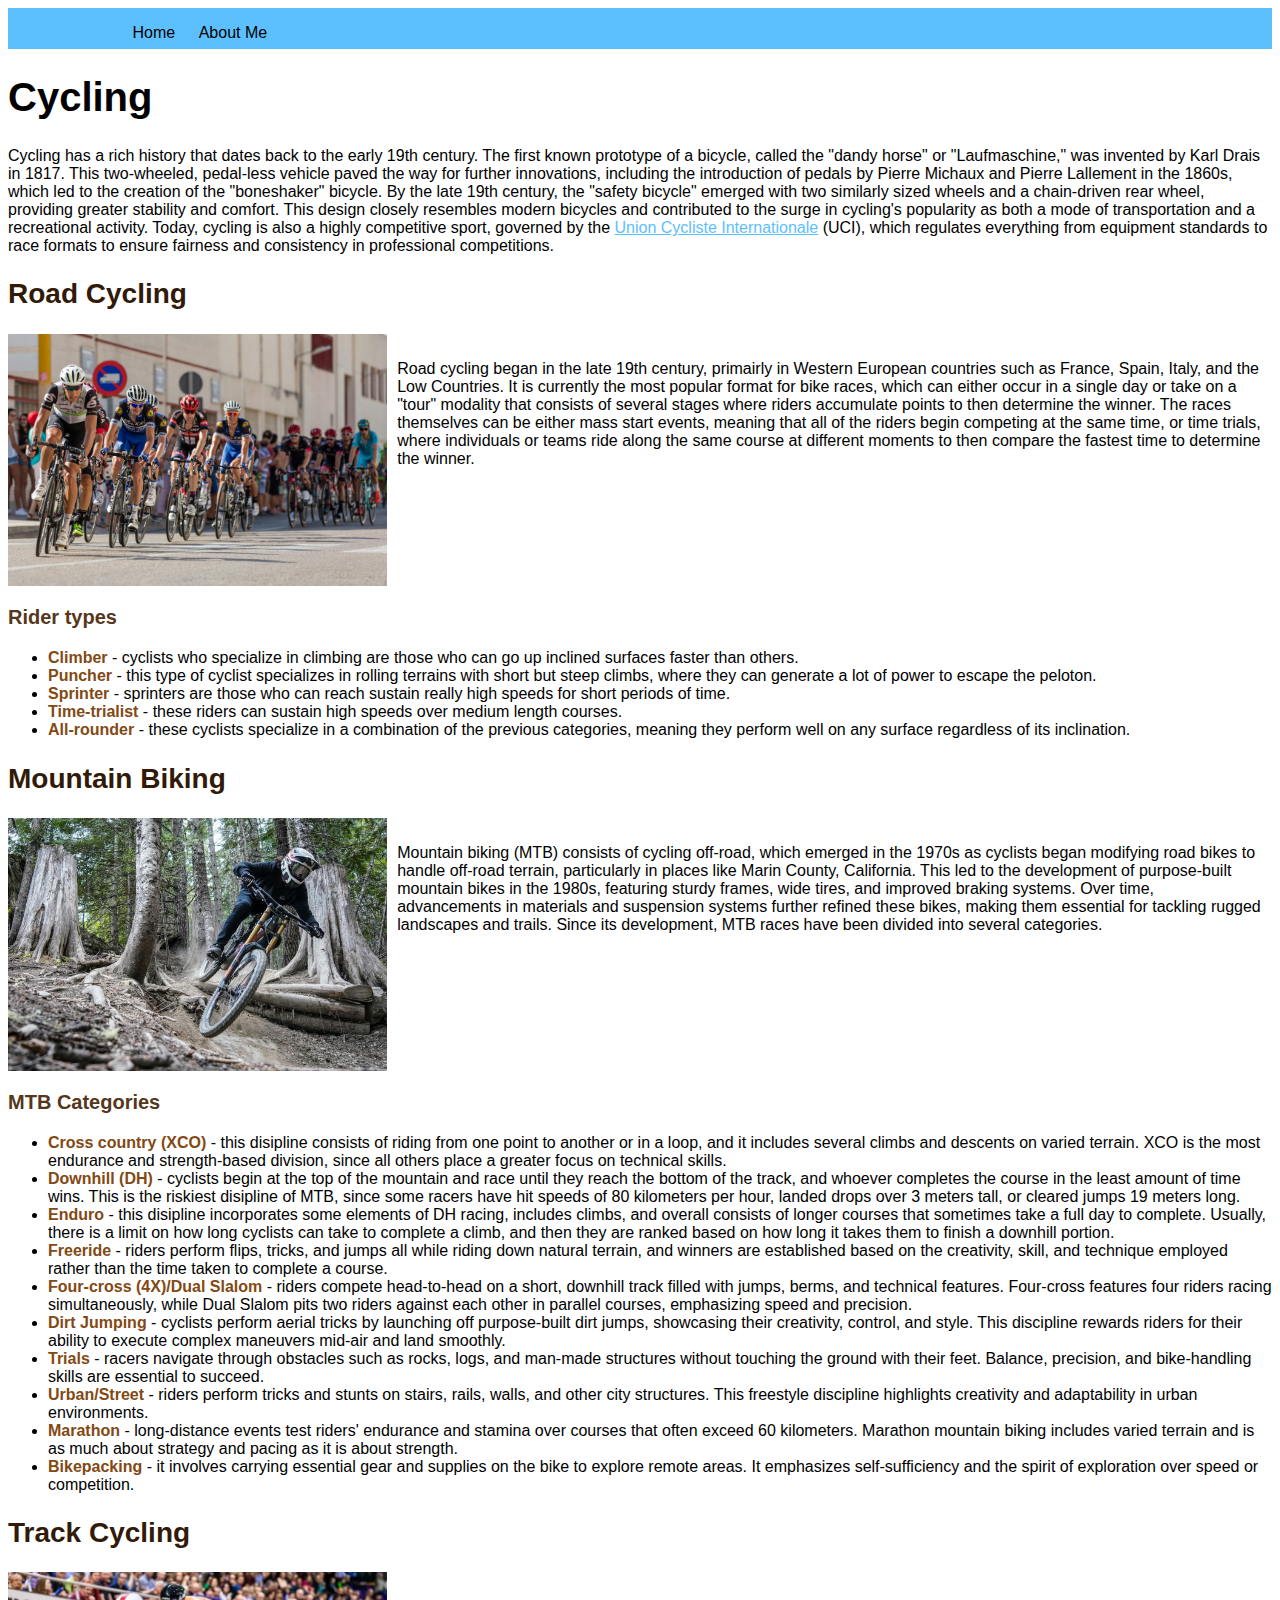
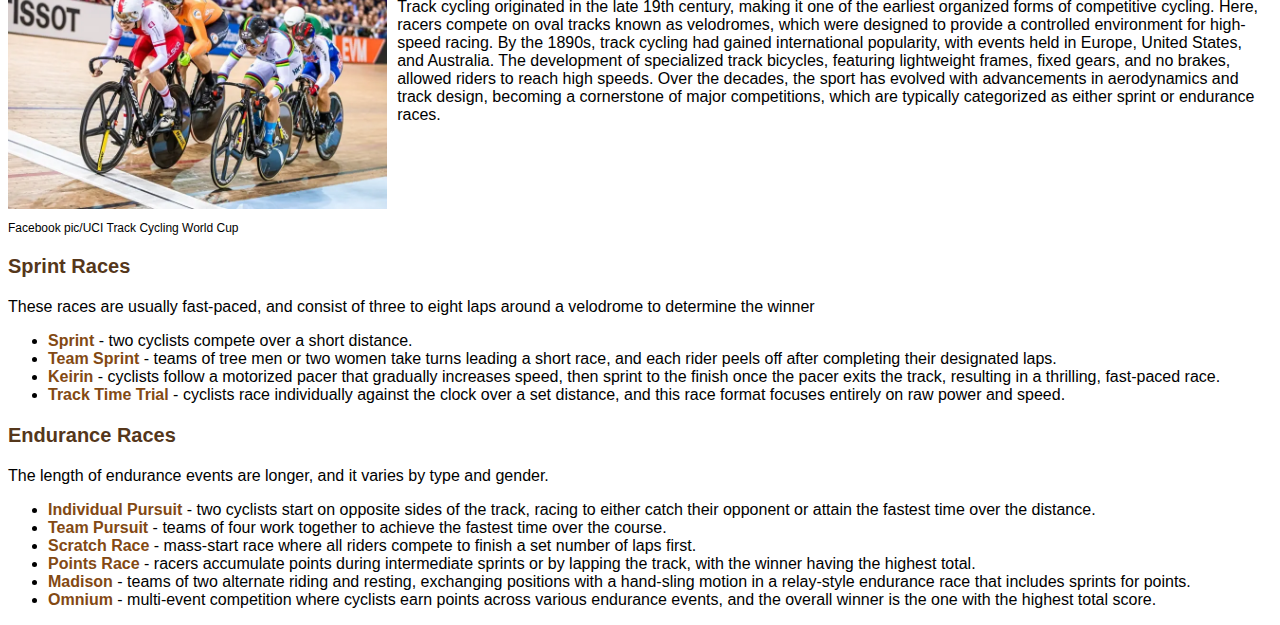
<file: index.html>
<!DOCTYPE html>
<html lang="en">
<head>
    <!-- Google icons -->
    <link rel="stylesheet" href="https://fonts.googleapis.com/icon?family=Material+Icons">
    <meta charset="UTF-8">
    <meta name="viewport" content="width=device-width, initial-scale=1.0">
    <!-- Page title -->
    <title>Cycling</title>
    <!-- Favicon -->
    <link rel="icon" type="image/x-icon" href="bikeFavicon.png">
    <!-- CSS Link -->
    <link rel="stylesheet" href="styles.css">
</head>
<body>
    <!-- Navigation bar -->
    <header>
    <div class="navbar">
        <!-- House icon with link to home -->
        <a class="active" href = "#"> <i class="material-icons" aria-label="House icon">house</i> Home</a>
        <a class="inactive" href="aboutMeCycling.html">About Me</a>
     </div>
    </header>
    <!-- Website content -->
    <main> 
        <section> 
            <h1>Cycling</h1>
            <p>Cycling has a rich history that dates back to the early 19th century. The first known prototype of a bicycle, called the "dandy horse" or "Laufmaschine," was invented by Karl Drais in 1817. This two-wheeled, pedal-less vehicle paved the way for further innovations, including the introduction of pedals by Pierre Michaux and Pierre Lallement in the 1860s, which led to the creation of the "boneshaker" bicycle. By the late 19th century, the "safety bicycle" emerged with two similarly sized wheels and a chain-driven rear wheel, providing greater stability and comfort. This design closely resembles modern bicycles and contributed to the surge in cycling's popularity as both a mode of transportation and a recreational activity. Today, cycling is also a highly competitive sport, governed by the <a class="text-link" href="https://www.uci.org/" target="_blank">Union Cycliste Internationale</a> (UCI), which regulates everything from equipment standards to race formats to ensure fairness and consistency in professional competitions.</p>
        </section>
        <!-- Road Cycling section-->
        <section>
            <h2>Road Cycling</h2>
            <!-- Image with text explaining history -->
            <div class="container"> 
                <img src="roadCyclingImg.jpg" alt="Picture of road cycling">
                <p>Road cycling began in the late 19th century, primairly in Western European countries such as France, Spain, Italy, and the Low Countries. It is currently the most popular format for bike races, which can either occur in a single day or take on a "tour" modality that consists of several stages where riders accumulate points to then determine the winner. The races themselves can be either mass start events, meaning that all of the riders begin competing at the same time, or time trials, where individuals or teams ride along the same course at different moments to then compare the fastest time to determine the winner.</p>
            </div>
            <h3>Rider types</h3>
            <!-- Types of rider specializations -->
            <ul>
                <li><b>Climber</b> - cyclists who specialize in climbing are those who can go up inclined surfaces faster than others.</li>
                <li><b>Puncher</b> - this type of cyclist specializes in rolling terrains with short but steep climbs, where they can generate a lot of power to escape the peloton.</li>
                <li><b>Sprinter </b> - sprinters are those who can reach sustain really high speeds for short periods of time.</li>
                <li><b>Time-trialist</b> - these riders can sustain high speeds over medium length courses.</li>
                <li><b>All-rounder</b> - these cyclists specialize in a combination of the previous categories, meaning they perform well on any surface regardless of its inclination.</li>
            </ul>
        </section>
        <!-- MTB section-->
        <section> 
            <h2>Mountain Biking</h2>
            <div class="container">
                <img src="mtbImg.jpg" alt="Picture of mountain biking">
                <p>Mountain biking (MTB) consists of cycling off-road, which emerged in the 1970s as cyclists began modifying road bikes to handle off-road terrain, particularly in places like Marin County, California. This led to the development of purpose-built mountain bikes in the 1980s, featuring sturdy frames, wide tires, and improved braking systems. Over time, advancements in materials and suspension systems further refined these bikes, making them essential for tackling rugged landscapes and trails. Since its development, MTB races have been divided into several categories.</p>
            </div>
            <h3>MTB Categories</h3>
            <!-- Types of rider specializations -->
            <ul>
                <li><b>Cross country (XCO)</b> - this disipline consists of riding from one point to another or in a loop, and it includes several climbs and descents on varied terrain. XCO is the most endurance and strength-based division, since all others place a greater focus on technical skills.</li>
                <li><b>Downhill (DH)</b> - cyclists begin at the top of the mountain and race until they reach the bottom of the track, and whoever completes the course in the least amount of time wins. This is the riskiest disipline of MTB, since some racers have hit speeds of 80 kilometers per hour, landed drops over 3 meters tall, or cleared jumps 19 meters long.</li>
                <li><b>Enduro</b> - this disipline incorporates some elements of DH racing, includes climbs, and overall consists of longer courses that sometimes take a full day to complete. Usually, there is a limit on how long cyclists can take to complete a climb, and then they are ranked based on how long it takes them to finish a downhill portion.</li>
                <li><b>Freeride</b> - riders perform flips, tricks, and jumps all while riding down natural terrain, and winners are established based on the creativity, skill, and technique employed rather than the time taken to complete a course.</li>
                <li><b>Four-cross (4X)/Dual Slalom</b> - riders compete head-to-head on a short, downhill track filled with jumps, berms, and technical features. Four-cross features four riders racing simultaneously, while Dual Slalom pits two riders against each other in parallel courses, emphasizing speed and precision.</li>
                <li><b>Dirt Jumping</b> - cyclists perform aerial tricks by launching off purpose-built dirt jumps, showcasing their creativity, control, and style. This discipline rewards riders for their ability to execute complex maneuvers mid-air and land smoothly.</li>
                <li><b>Trials</b> - racers navigate through obstacles such as rocks, logs, and man-made structures without touching the ground with their feet. Balance, precision, and bike-handling skills are essential to succeed.</li>
                <li><b>Urban/Street</b> - riders perform tricks and stunts on stairs, rails, walls, and other city structures. This freestyle discipline highlights creativity and adaptability in urban environments.</li>
                <li><b>Marathon</b> - long-distance events test riders' endurance and stamina over courses that often exceed 60 kilometers. Marathon mountain biking includes varied terrain and is as much about strategy and pacing as it is about strength.</li>
                <li><b>Bikepacking</b> - it involves carrying essential gear and supplies on the bike to explore remote areas. It emphasizes self-sufficiency and the spirit of exploration over speed or competition.</li>
            </ul>
        </section>
        <!-- Track Cycling section-->
        <section> 
            <h2>Track Cycling</h2>
            <div class="container">
                <img src="trackCycling.png" alt="Picture of track cycling">
                <p>Track cycling originated in the late 19th century, making it one of the earliest organized forms of competitive cycling. Here, racers compete on oval tracks known as velodromes, which were designed to provide a controlled environment for high-speed racing. By the 1890s, track cycling had gained international popularity, with events held in Europe, United States, and Australia. The development of specialized track bicycles, featuring lightweight frames, fixed gears, and no brakes, allowed riders to reach high speeds. Over the decades, the sport has evolved with advancements in aerodynamics and track design, becoming a cornerstone of major competitions, which are typically categorized as either sprint or endurance races.</p>
            </div>
            <!-- Image credits -->
            <p style="font-size:0.75em;">Facebook pic/UCI Track Cycling World Cup</p>
            <!-- Sprint Races -->
            <h3>Sprint Races</h3>
            <p>These races are usually fast-paced, and consist of three to eight laps around a velodrome to determine the winner</p>
            <ul>
                <li><b>Sprint</b> - two cyclists compete over a short distance.</li>
                <li><b>Team Sprint</b> - teams of tree men or two women take turns leading a short race, and each rider peels off after completing their designated laps.</li>
                <li><b>Keirin</b> - cyclists follow a motorized pacer that gradually increases speed, then sprint to the finish once the pacer exits the track, resulting in a thrilling, fast-paced race.</li>
                <li><b>Track Time Trial</b> - cyclists race individually against the clock over a set distance, and this race format focuses entirely on raw power and speed.</li>
            </ul>
            <!-- Endurance Races -->
            <h3>Endurance Races</h3>
            <p>The length of endurance events are longer, and it varies by type and gender.</p>
            <ul>
                <li><b>Individual Pursuit</b> - two cyclists start on opposite sides of the track, racing to either catch their opponent or attain the fastest time over the distance.</li>
                <li><b>Team Pursuit</b> - teams of four work together to achieve the fastest time over the course.</li>
                <li><b>Scratch Race</b> - mass-start race where all riders compete to finish a set number of laps first.</li>
                <li><b>Points Race</b> - racers accumulate points during intermediate sprints or by lapping the track, with the winner having the highest total.</li>
                <li><b>Madison</b> - teams of two alternate riding and resting, exchanging positions with a hand-sling motion in a relay-style endurance race that includes sprints for points.</li>
                <li><b>Omnium</b> - multi-event competition where cyclists earn points across various endurance events, and the overall winner is the one with the highest total score.</li>
            </ul>
        </section>
    </main>
</body>
</html>
</file>
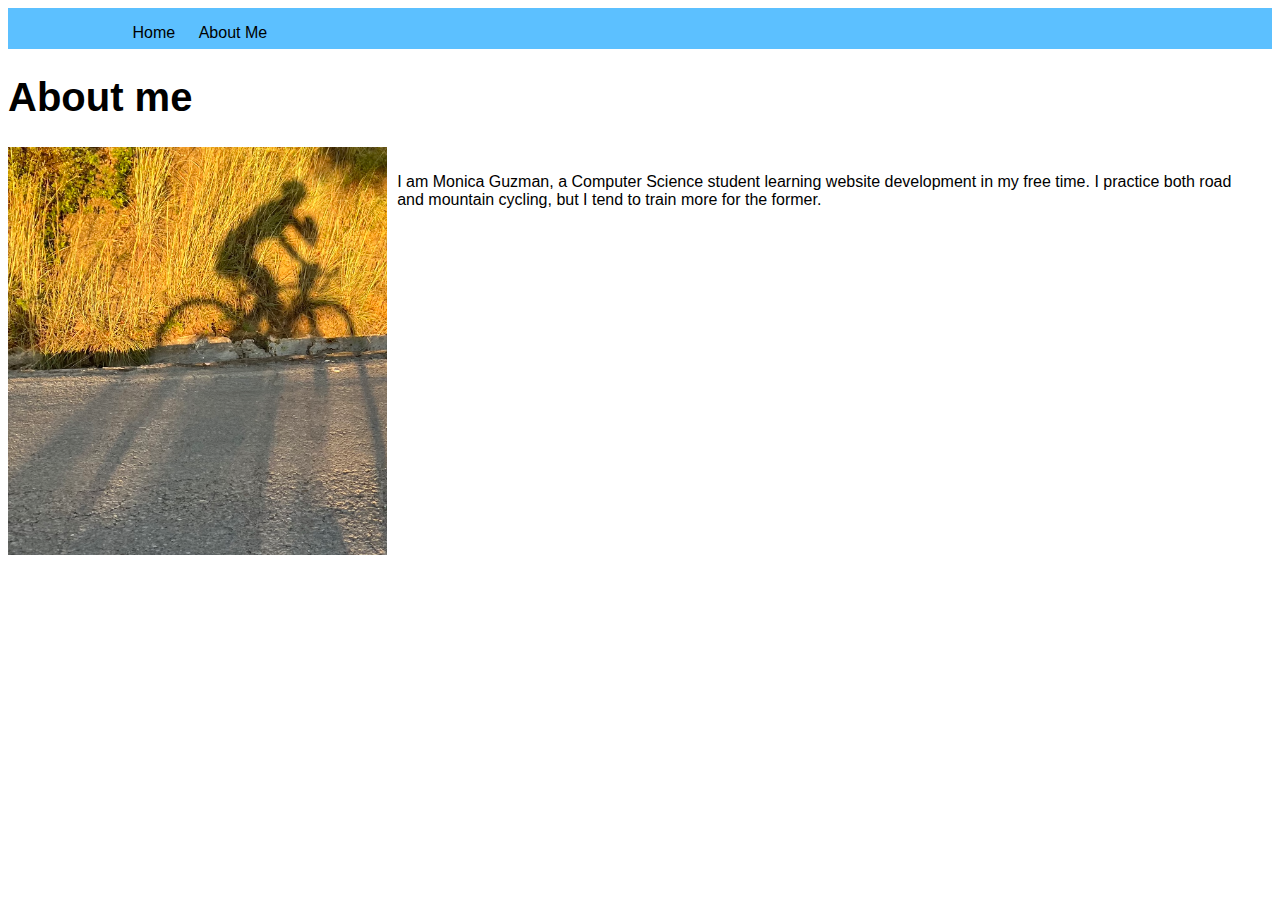
<file: aboutMeCycling.html>
<!DOCTYPE html>
<html lang="en">
<head>
    <!-- Google icons -->
    <link rel="stylesheet" href="https://fonts.googleapis.com/icon?family=Material+Icons">
    <meta charset="UTF-8">
    <meta name="viewport" content="width=device-width, initial-scale=1.0">
    <!-- Page title -->
    <title>About Me</title>
    <!-- Favicon -->
    <link rel="icon" type="image/x-icon" href="bikeFavicon.png">
    <!-- CSS Link -->
    <link rel="stylesheet" href="styles.css">
</head>
<body>
    <!-- Navigation bar -->
    <header>
        <div class="navbar">
            <!-- House icon with link to home -->
            <a class="inactive" href="index.html"> <i class="material-icons" aria-label="House icon">house</i> Home</a>
            <a class="active" href="#">About Me</a>
        </div>
     </header>
     <main> 
        <h1>About me</h1>
        <!-- Image with text -->
         <section>
            <div class="container"> 
                <img src="bikePicture.jpeg">
                <p>I am Monica Guzman, a Computer Science student learning website development in my free time. I practice both road and mountain cycling, but I tend to train more for the former.</p>
            </div>
        </section> 
     </main>
</body>
</file>
<file: styles.css>
/* For all elements */
* {
    font-family: sans-serif;
}

/* Navigation bar */
.navbar {
    width: 100%;
    background-color: #5cc0ff;
    overflow: auto; 
    padding: 0.5% 0; /* Adds top-botton padding 0.5%, left-right 0%*/
}

/* Navbar elements */
.navbar a {
    text-decoration: none;
    color:black;
    margin-right: 20px;
}

.navbar a:link, a:visited {
    text-decoration: none; 
}

/* Makes all hover links gray, nav and in-text */
a:hover {
    color: lightslategray;
}

/* External URLs */
.text-link {
    color: #5cc0ff;
    text-decoration: underline;
}

/* Headers */ 
h1 {
    font-size: 2.5em; /* Resize text, 1 em = current font size; default 16 px, so this is 40 */
}

h2 {
    font-size: 1.75em; /* Equivalent 28 px */ 
    color: #321a08;
}

h3 {
    font-size: 1.25em; 
    color: #55371b;
}

/* Bolding */
b {
    color: #834913;
}

/* Container for image and paragraph */
.container {
    display: flex;
    flex-direction: row;
    max-width: 100%;
}

.container img {
    width: 30%;
    height: 30%;
    float: left;
}

.container p {
    padding: 10px;
    display: inline;
}
</file>
